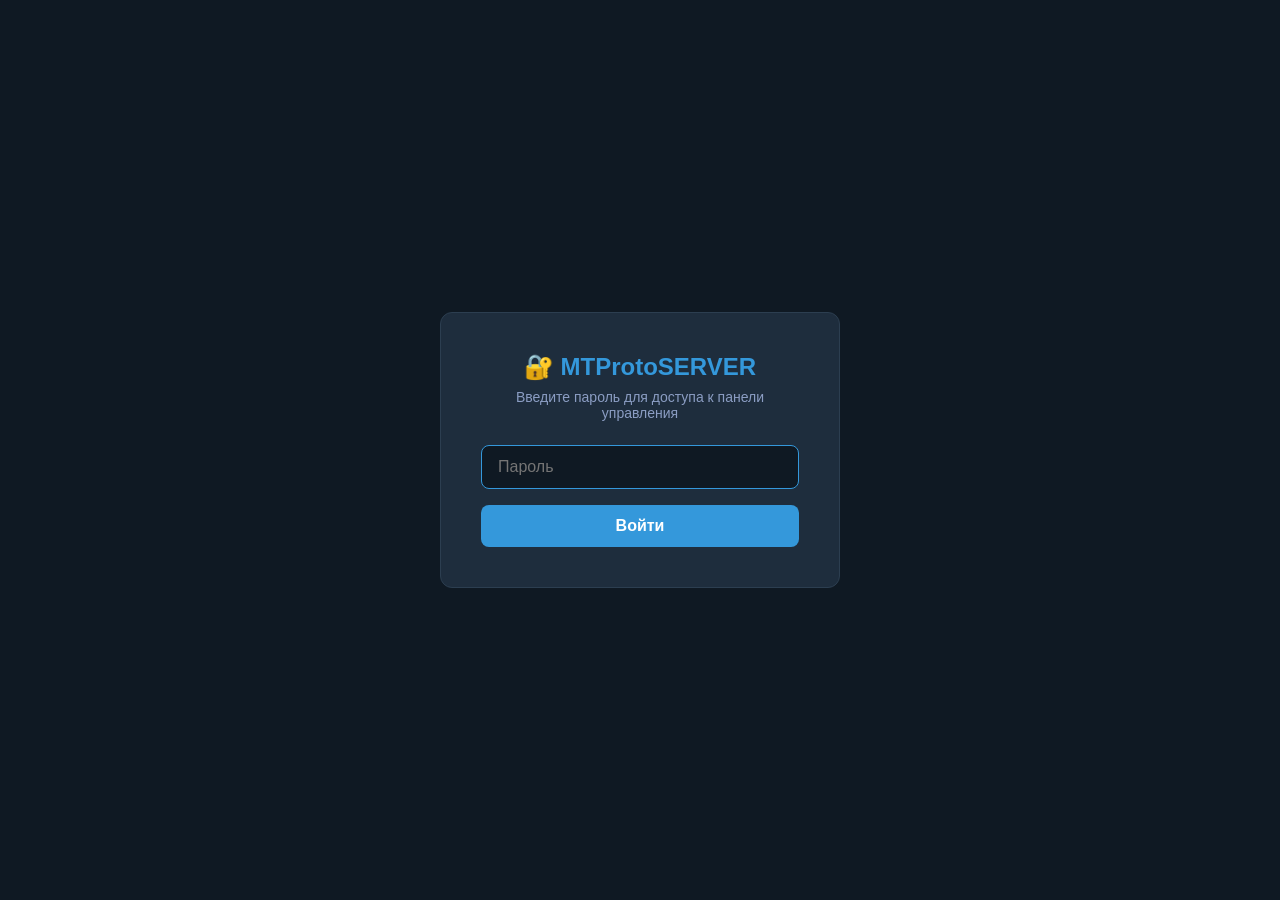
<file: webui/templates/login.html>
<!DOCTYPE html>
<html lang="ru">
<head>
    <meta charset="UTF-8">
    <meta name="viewport" content="width=device-width, initial-scale=1.0">
    <title>Вход — MTProtoSERVER</title>
    <style>
        * { margin: 0; padding: 0; box-sizing: border-box; }
        body { font-family: 'Inter', -apple-system, sans-serif; background: #0f1923; color: #e8edf2; display: flex; align-items: center; justify-content: center; min-height: 100vh; }
        .login-box { background: #1e2d3d; border: 1px solid #2c3e50; border-radius: 12px; padding: 40px; width: 100%; max-width: 400px; }
        .login-box h1 { text-align: center; color: #3498db; margin-bottom: 8px; font-size: 24px; }
        .login-box p { text-align: center; color: #8b9dc3; margin-bottom: 24px; font-size: 14px; }
        .input { width: 100%; padding: 12px 16px; border: 1px solid #2c3e50; border-radius: 8px; background: #0f1923; color: #e8edf2; font-size: 16px; margin-bottom: 16px; }
        .input:focus { outline: none; border-color: #3498db; }
        .btn { width: 100%; padding: 12px; border: none; border-radius: 8px; background: #3498db; color: white; font-size: 16px; font-weight: 600; cursor: pointer; }
        .btn:hover { background: #2980b9; }
        #error { color: #e74c3c; text-align: center; margin-top: 12px; font-size: 14px; display: none; }
    </style>
</head>
<body>
    <div class="login-box">
        <h1>🔐 MTProtoSERVER</h1>
        <p>Введите пароль для доступа к панели управления</p>
        <form id="login-form">
            <input type="password" id="password" class="input" placeholder="Пароль" required autofocus>
            <button type="submit" class="btn">Войти</button>
        </form>
        <p id="error"></p>
    </div>
    <script>
        document.getElementById('login-form').addEventListener('submit', async (e) => {
            e.preventDefault();
            const fd = new FormData();
            fd.append('password', document.getElementById('password').value);
            const res = await fetch('/api/auth/login', { method: 'POST', body: fd });
            const data = await res.json();
            if (data.status === 'ok') {
                window.location.href = '/';
            } else {
                const err = document.getElementById('error');
                err.style.display = 'block';
                err.textContent = data.message || 'Неверный пароль';
            }
        });
    </script>
</body>
</html>
</file>
